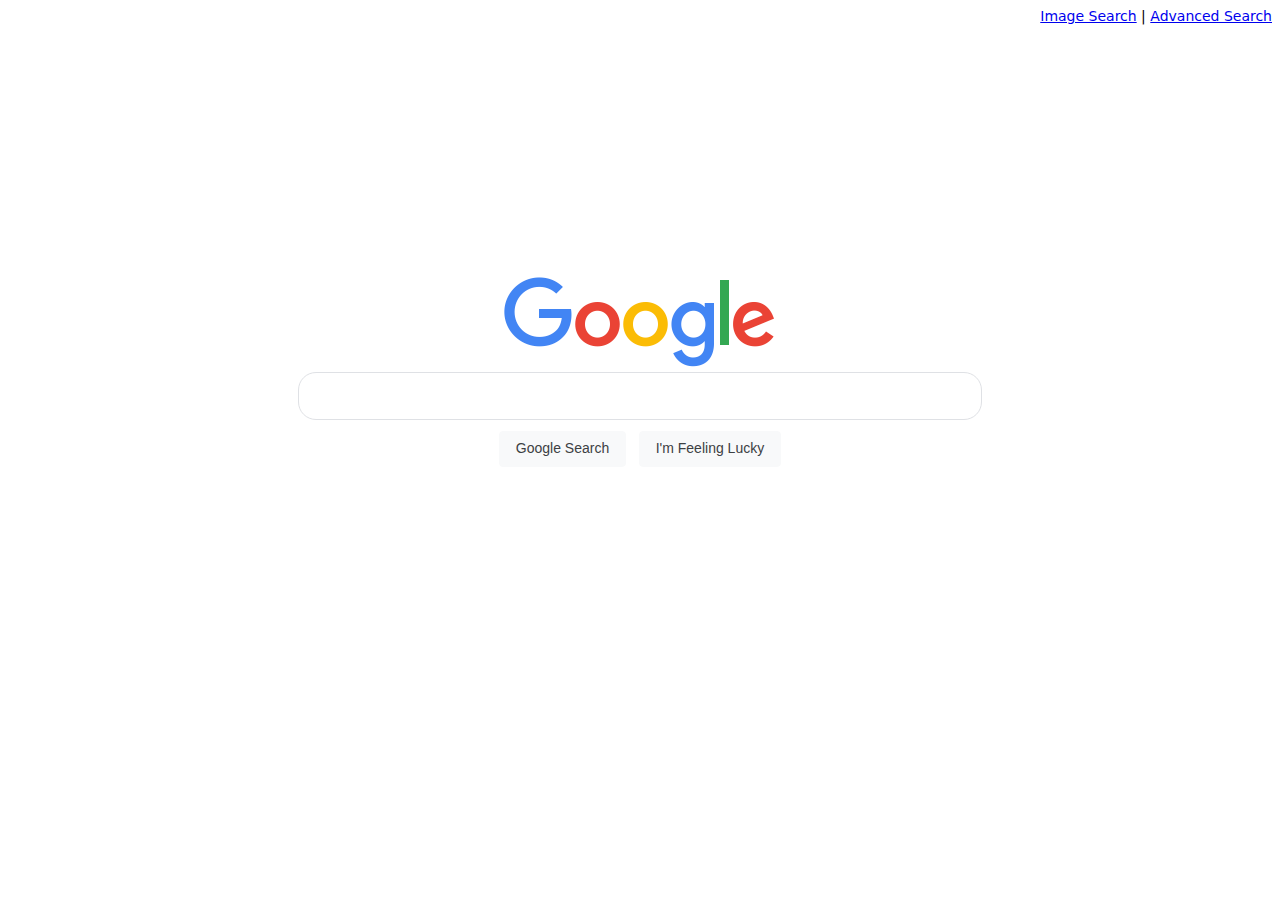
<file: project 0/index.html>
<!DOCTYPE html>
<html lang="en">
    <head>
        <title>Google Search</title>
        <link rel="stylesheet" href="style.css" />
    </head>
    <body>
        <div class="project0titlebar">
            <a href="imagesearch.html">Image Search</a> | 
            <a href="advancedsearch.html">Advanced Search</a>
        </div>
        <div class="project0body">
            <img src="googlelogo_color_272x92dp.png">
            <form action="https://google.com/search">
                <input class="project0input" type="text" name="q">
                <input class="project0button" type="submit" value="Google Search">
                <input class="project0button" type="submit" value="I'm Feeling Lucky">
            </form>
        </div>
    </body>
</html>
</file>
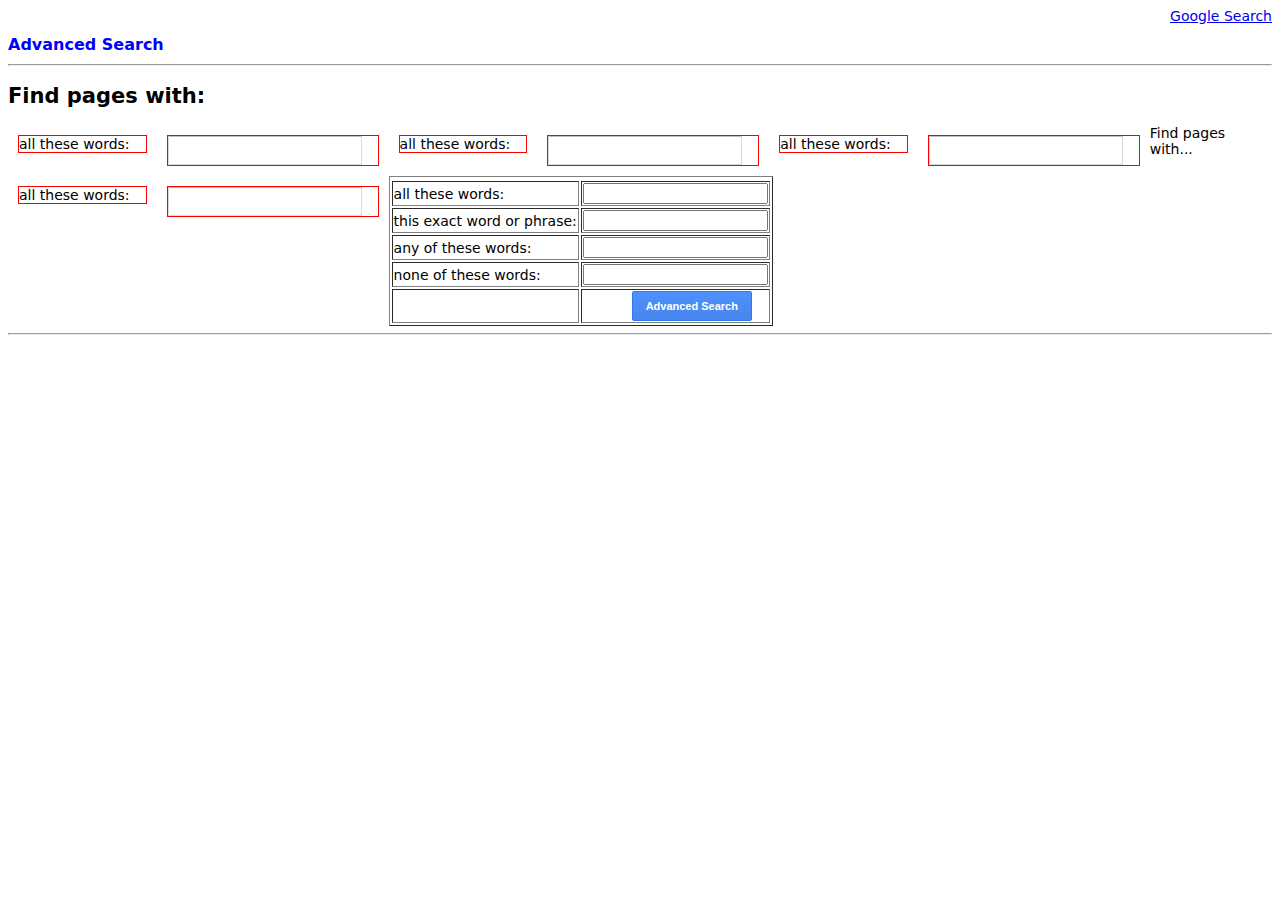
<file: project 0/advancedsearch.html>
<!DOCTYPE html>
<html lang="en">
    <head>
        <title>Advanced Search</title>
        <link rel="stylesheet" href="style.css" />
    </head>
    <body>
        <div class="project0titlebar">
            <a href="index.html">Google Search</a>
        </div>
        <div class="project0advanced">
            <h1 class="project0advanced">Advanced Search</h1>
            <hr>
            <form action="https://google.com/search">
                <div>
                    <h2>Find pages with:</h2>
                </div>
                <div>
                    <div class="inline">
                        all these words:
                    </div>
                    <div class="inline">
                        <input class="project0advanced" type="text" name="as_q">
                    </div>
                </div>
                <div>
                    <div class="inline">
                        all these words:
                    </div>
                    <div class="inline">
                        <input class="project0advanced" type="text" name="as_q">
                    </div>
                </div>
                <div>
                    <div class="inline">
                        all these words:
                    </div>
                    <div class="inline">
                        <input class="project0advanced" type="text" name="as_q">
                    </div>
                </div>
                <div>
                    <div class="inline">
                        all these words:
                    </div>
                    <div class="inline">
                        <input class="project0advanced" type="text" name="as_q">
                    </div>
                </div>
                <input type="hidden" name="as_nlo" value="">
                <input type="hidden" name="as_nhi" value="">
                <input type="hidden" name="lr" value="">
                <input type="hidden" name="cr" value="">
                <input type="hidden" name="as_qdr" value="all">
                <input type="hidden" name="as_sitesearch" value="">
                <input type="hidden" name="as_occt" value="any">
                <input type="hidden" name="as_filetype" value="">
                <input type="hidden" name="tbs" value="">
            </form>
        </div>


                <table border="1">
                    <tr>
                        Find pages with...
                    </tr>
                    <tr>
                        <td>
                            all these words:
                        </td>
                        <td>
                            <input class="project0advanced" type="text" name="as_q">
                        </td>
                    </tr>
                    <tr>
                        <td>
                            this exact word or phrase:
                        </td>
                        <td>
                            <input class="project0advanced" type="text" name="as_epq">
                        </td>
                    </tr>
                    <tr>
                        <td>
                            any of these words:
                        </td>
                        <td>
                            <input class="project0advanced" type="text" name="as_oq">
                        </td>
                    </tr>
                    <tr>
                        <td>
                            none of these words:
                        </td>
                        <td>
                            <input class="project0advanced" type="text" name="as_eq">
                        </td>
                    </tr>                                                            
                    <tr>
                        <td>
                            
                        </td>
                        <td align="right">
                            <input id="advancedbutton" style="user-select:none;line-height:100%;height:30px;min-width:120px" type="submit" value="Advanced Search">
                        </td>
                    </tr>                                                            
                </table>
                <hr>
                <input type="hidden" name="as_nlo" value="">
                <input type="hidden" name="as_nhi" value="">
                <input type="hidden" name="lr" value="">
                <input type="hidden" name="cr" value="">
                <input type="hidden" name="as_qdr" value="all">
                <input type="hidden" name="as_sitesearch" value="">
                <input type="hidden" name="as_occt" value="any">
                <input type="hidden" name="as_filetype" value="">
                <input type="hidden" name="tbs" value="">
            </form>
        </div>
    </body>
</html>
</file>
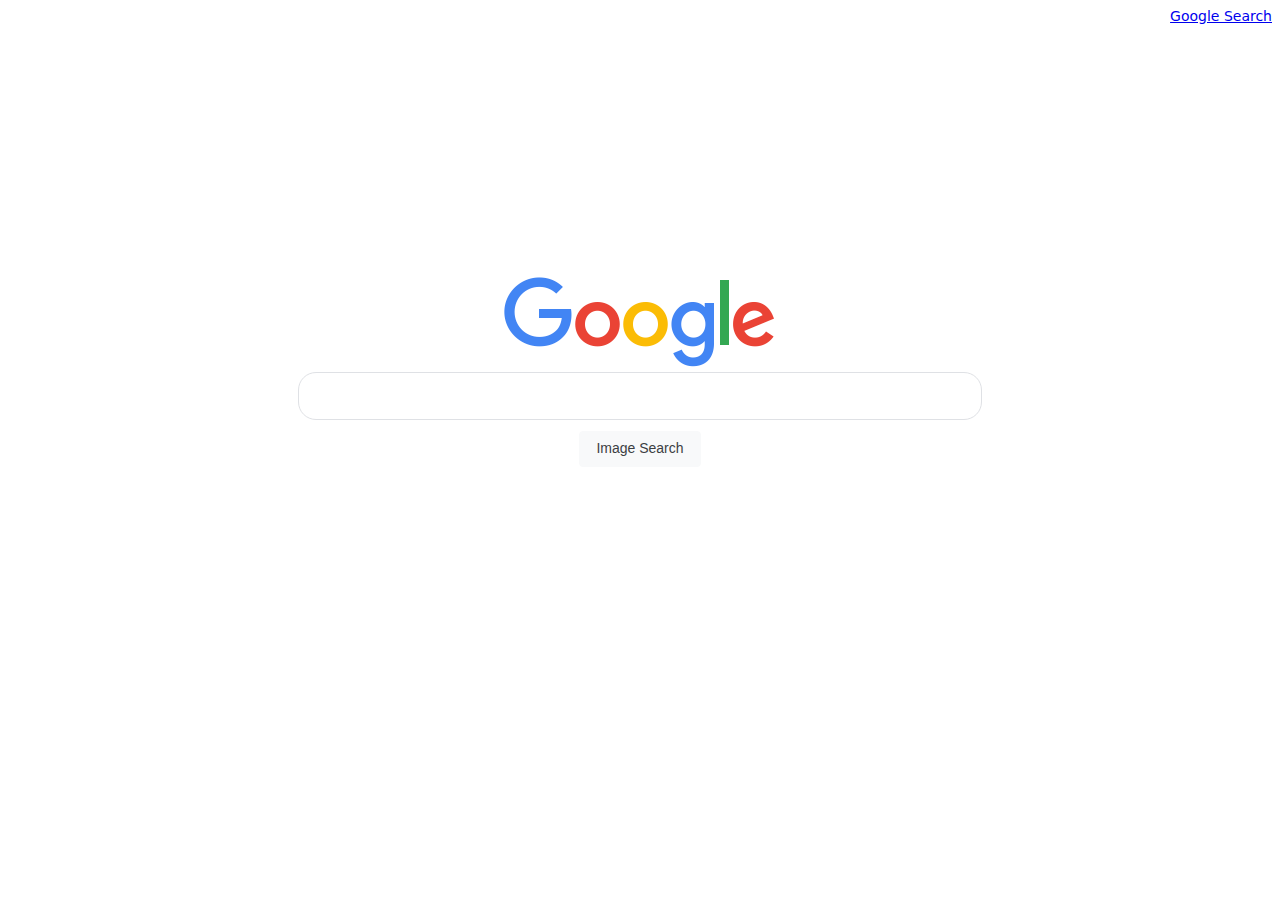
<file: project 0/imagesearch.html>
<!DOCTYPE html>
<html lang="en">
    <head>
        <title>Image Search</title>
        <link rel="stylesheet" href="style.css" />
    </head>
    <body>
        <div class="project0titlebar">
            <a href="index.html">Google Search</a>
        </div>
        <div class="project0body">
            <img src="googlelogo_color_272x92dp.png">
            <form action="https://images.google.com/search">
                <input class="project0input" type="text" name="q">
                <input class="project0button" type="submit" value="Image Search">
                <input type="hidden" name="tbm" value="isch">
            </form>
        </div>
    </body>
</html>
</file>
<file: project 0/style.css>
body {
    font-size: 14px;
    font-family: -apple-system, BlinkMacSystemFont, 'Segoe UI', 'Roboto', system-ui;
}

.project0titlebar {
    text-align: right;
    background-color: white;
}

.project0body {
    font-size: 14px;
    font-family: -apple-system, BlinkMacSystemFont, 'Segoe UI', 'Roboto', system-ui;
    margin-top: 20%;
    width: 100%;
    text-align: center;
}

.project0input {
    resize: none;
    background-color: transparent;
    display: flex;
    z-index: 3;
    position: relative;
    min-height: 44px;
    background: #fff;
    border: 1px solid #dfe1e5;
    box-shadow: none;
    border-radius: 18px;
    margin: 0 auto;
    padding-left: 25px;
    padding-right: 25px;
    color: rgba(0,0,0,.87);
    word-wrap: break-word;
    outline: none;
    display: flex;
    -webkit-tap-highlight-color: transparent;
    width: 800px;
    max-width: 50%;
    font-size: 16px;
    flex-grow: 1;
    flex-shrink: 1;
    flex-basis: 100%;
}

.project0input:hover {
    box-shadow: 1px 1px rgb(0 0 0 / 0.2);
  }

.project0button {
    background-color: #f8f9fa;
    border: 1px solid #f8f9fa;
    border-radius: 4px;
    color: #3c4043;
    font-family: arial,sans-serif;
    font-size: 14px;
    margin: 11px 4px;
    padding: 0 16px;
    line-height: 27px;
    height: 36px;
    min-width: 54px;
    text-align: center;
    cursor: pointer;
    user-select: none;
}

.project0button:hover {
    box-shadow: 1px 1px rgb(0 0 0 / 0.2), -1px -1px rgb(0 0 0 / 0.2);
}

.project0advanced h1 {
    color: blue;
    font-size: 16px;
}

.project0advanced input {
    -webkit-border-radius: 1px;
    -moz-border-radius: 1px;
    border-radius: 1px;
    border: 1px solid #d9d9d9;
    border-top: 1px solid #c0c0c0;
    font-size: 13px;
    height: 25px;
    padding: 1px 8px;
    min-width: 70%;
}

.project0advanced input:focus {
    border-color: blue;
}

#project0divbutton {
    text-align: right;
}

#advancedbutton {
    -webkit-border-radius: 2px;
    -moz-border-radius: 2px;
    border-radius: 2px;
    cursor: default;
    font-size: 11px;
    font-weight: bold;
    text-align: center;
    white-space: nowrap;
    margin-right: 16px;
    height: 27px;
    line-height: 27px;
    min-width: 54px;
    outline: 0;
    padding: 0 8px;
    background-color: #4d90fe;
    background-image: -webkit-linear-gradient(top,#4d90fe,#4787ed);
    border: 1px solid #3079ed;
    color: #fff;
}

#advancedbutton:hover{
    box-shadow: 1px 1px rgb(0 0 0 / 0.2), -1px -1px rgb(0 0 0 / 0.2);
    background-color: #1b6bff;
}

.inline { 
    border: 1px solid red;
    margin:10px;
    float:left;/*Add float left*/
    margin :10px;
    padding-right: 16px;
}
</file>
